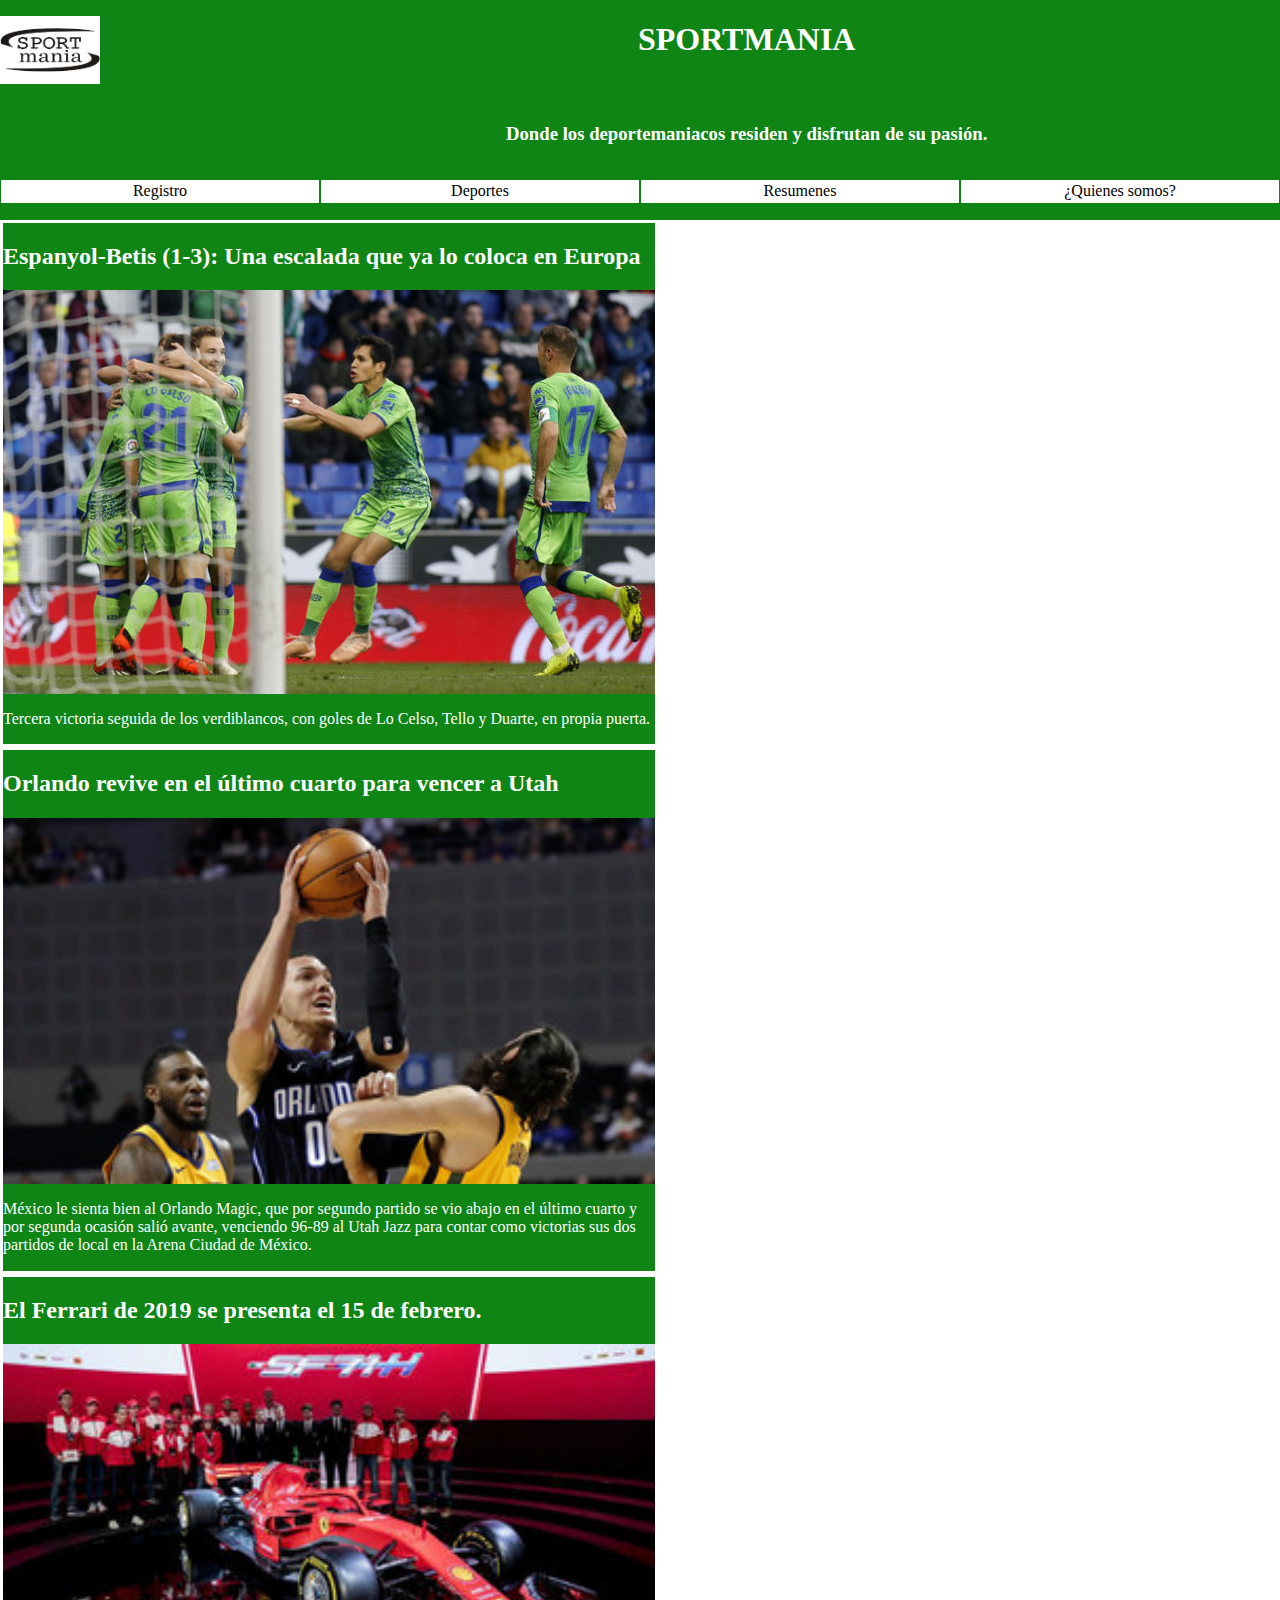
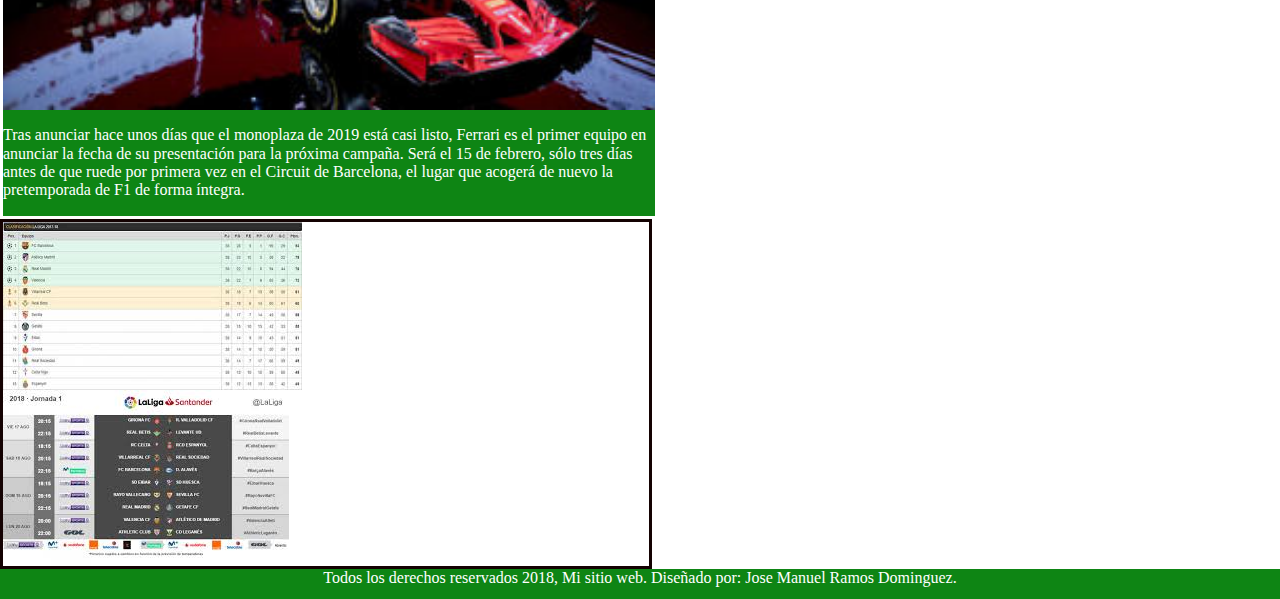
<file: trabajo/html/index.html>
<!DOCTYPE html>
<html>
<head>
    <meta charset="utf-8" />
    <meta http-equiv="X-UA-Compatible" content="IE=edge">
    <title>Sportmania</title>
    <meta name="viewport" content="initial-scale=1,minimum-scale=1,maximum-scale=1,user-scalable=no">
    <link rel="stylesheet" type="text/css" media="screen" href="../css/normalize.css" />
    <link rel="stylesheet" type="text/css" media="screen" href="../css/index.css" />
</head>
<body>
    <header>
        <div>
            <a href="index.html"><img src="../imagenes/sportmania(2).jpg"></img></a> 
            <h1>SPORTMANIA</h1>
            <h3>Donde los deportemaniacos residen y disfrutan de su pasión.</h3> 
        </div>
        <nav>
            <ul>
                <li><a href="login.html">Registro</a></li>
                <li><a href="sport.html">Deportes</a></li>
                <li><a href="online.html">Resumenes</a></li>
                <li><a href="contact.html">¿Quienes somos?</a></li>
            </ul> 
        </nav>
    </header>
    <main>
         <div class="news">
            <div class="noticia">
                <h2>Espanyol-Betis (1-3): Una escalada que ya lo coloca en Europa</h2>
                <img src="../imagenes/noticia1.jpg">
                <p>Tercera victoria seguida de los verdiblancos, con goles de Lo Celso, Tello y Duarte, en propia puerta.</p>
            </div>
            <div class="noticia">
                <h2>Orlando revive en el último cuarto para vencer a Utah</h2>
                <img src="../imagenes/noticia3.jpg">
                <p>México le sienta bien al Orlando Magic, que por segundo partido se vio abajo en el último cuarto y por segunda ocasión salió avante, venciendo 96-89 al Utah Jazz para contar como victorias sus dos partidos de local en la Arena Ciudad de México.</p>
            </div>
            <div class="noticia">
                <h2>El Ferrari de 2019 se presenta el 15 de febrero.</h2>
                <img src="../imagenes/noticia2.jpg">
                <p>Tras anunciar hace unos días que el monoplaza de 2019 está casi listo, Ferrari es el primer equipo en anunciar la fecha de su presentación para la próxima campaña. Será el 15 de febrero, sólo tres días antes de que ruede por primera vez en el Circuit de Barcelona, el lugar que acogerá de nuevo la pretemporada de F1 de forma íntegra.</p>
            </div>
        </div>           
        <div class="clasif">
            <img src="../imagenes/clasif.jpg">
            <img src="../imagenes/jornada.jpg">
        </div>
    </main>
    <footer>
        Todos los derechos reservados 2018, Mi sitio web. Diseñado por: Jose Manuel Ramos Dominguez.
    </footer>
    
</body>
</html>
</file>
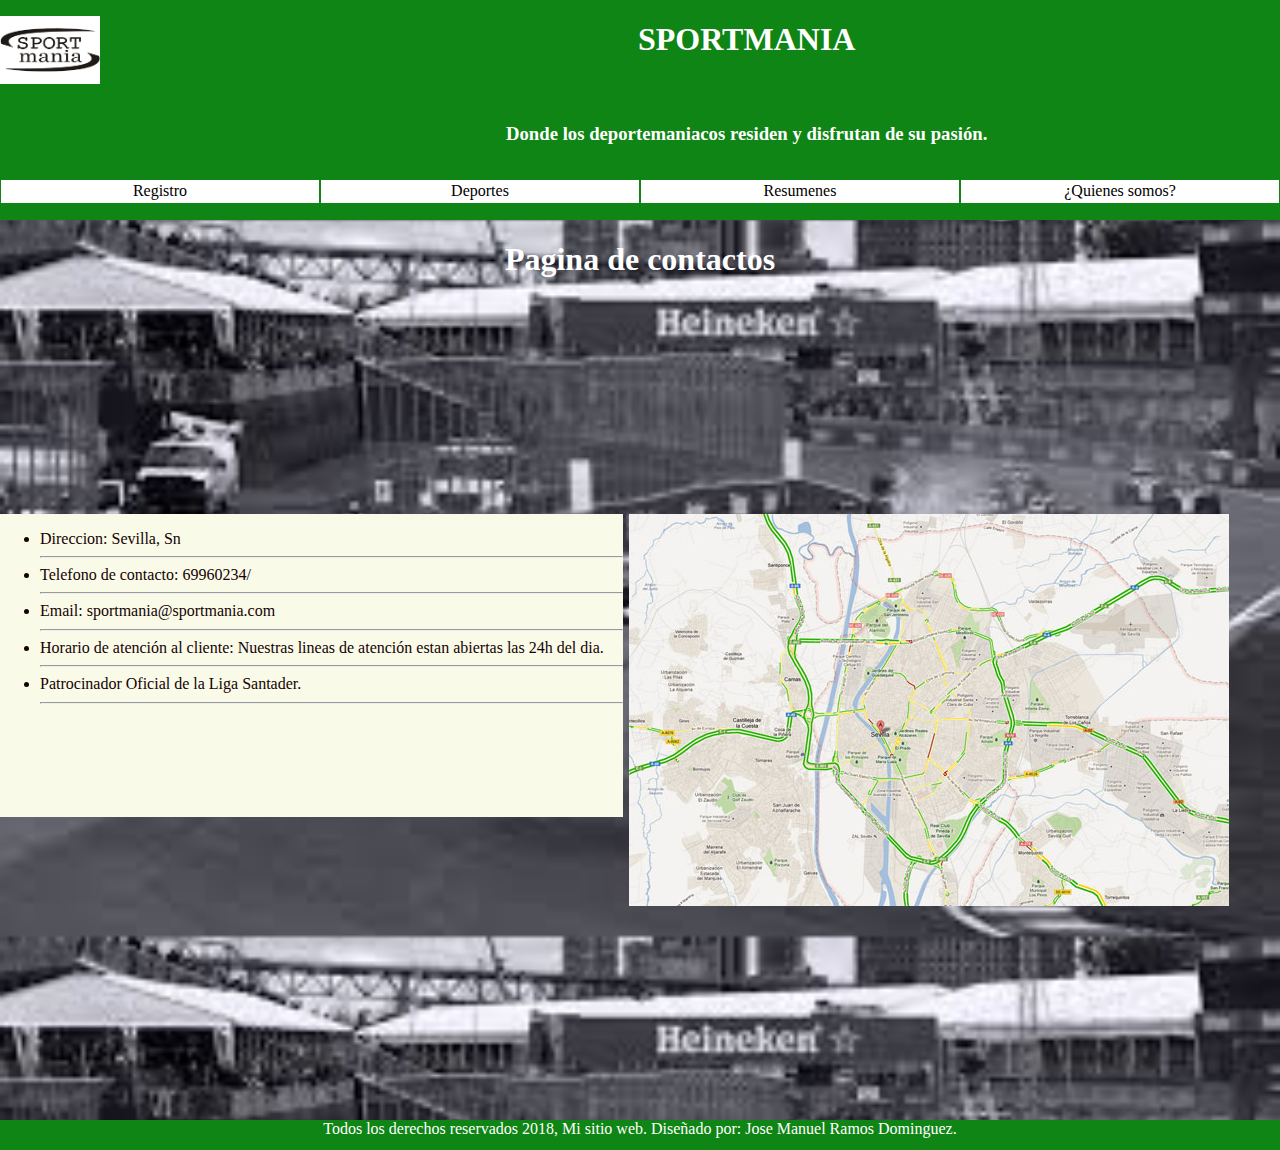
<file: trabajo/html/contact.html>
<!DOCTYPE html>
<html>
<head>
    <meta charset="utf-8" />
    <meta http-equiv="X-UA-Compatible" content="IE=edge">
    <title>Sportmania</title>
    <meta name="viewport" content="initial-scale=1,minimum-scale=1,maximum-scale=1,user-scalable=no">
    <link rel="stylesheet" type="text/css" media="screen" href="../css/normalize.css" />
    <link rel="stylesheet" type="text/css" media="screen" href="../css/contact.css" />
</head>
<body>
    <header>
        <div>
            <a href="index.html"><img src="../imagenes/sportmania(2).jpg"></img></a> 
            <h1>SPORTMANIA</h1>
            <h3>Donde los deportemaniacos residen y disfrutan de su pasión.</h3> 
        </div>
        <nav>
            <ul>
                <li><a href="login.html">Registro</a></li>
                <li><a href="sport.html">Deportes</a></li>
                <li><a href="online.html">Resumenes</a></li>
                <li><a href="contact.html">¿Quienes somos?</a></li>
            </ul> 
        </nav>
    </header>
    <main>
        <div>
            <h1>Pagina de contactos</h1>
            <div class="inform">
                
                <ul>
                    <li>Direccion: Sevilla, Sn</li><hr>
                    <li>Telefono de contacto: 69960234/</li><hr>
                    <li>Email: sportmania@sportmania.com</li><hr>
                    <li>Horario de atención al cliente: Nuestras lineas de atención estan abiertas las 24h del dia.</li><hr>
                    <li>Patrocinador Oficial de la Liga Santader.</li><hr>
                </ul>
            </div>
            <div class="photo">
                <img src="../imagenes/google-maps-sevilla.jpg">
            </div>
        </div>
    </main>
    <footer>
        Todos los derechos reservados 2018, Mi sitio web. Diseñado por: Jose Manuel Ramos Dominguez.
    </footer>
    
</body>
</html>
</file>
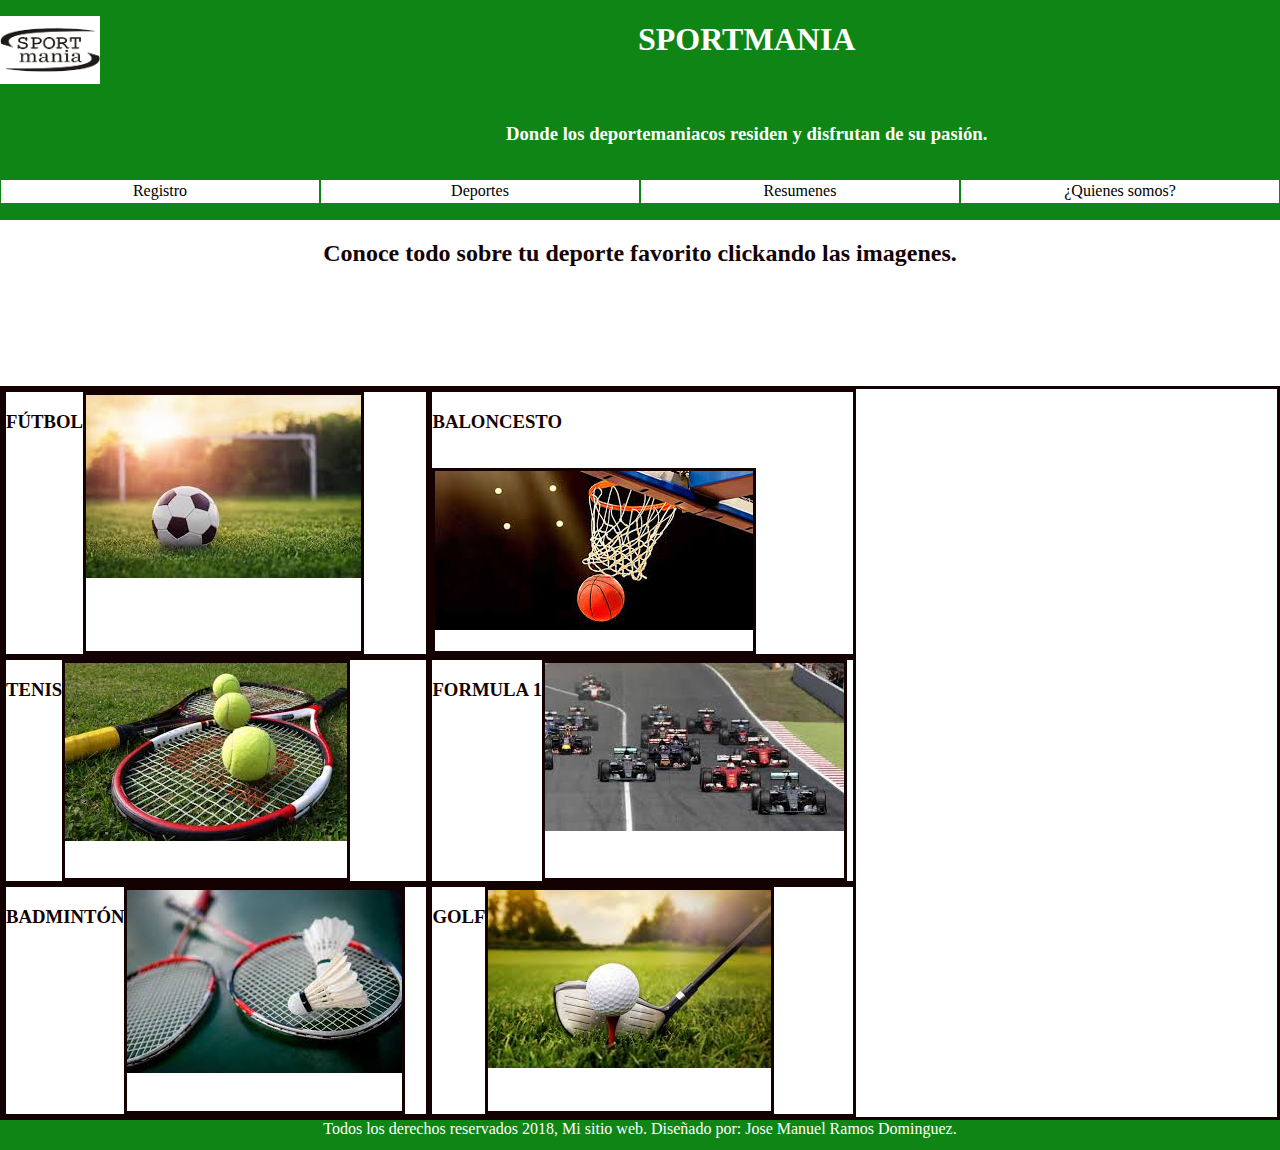
<file: trabajo/html/sport.html>
<!DOCTYPE html>
<html>
<head>
    <meta charset="utf-8" />
    <meta http-equiv="X-UA-Compatible" content="IE=edge">
    <title>Sportmania</title>
    <meta name="viewport" content="initial-scale=1,minimum-scale=1,maximum-scale=1,user-scalable=no">
    <link rel="stylesheet" type="text/css" media="screen" href="../css/normalize.css" />
    <link rel="stylesheet" type="text/css" media="screen" href="../css/sport.css" />
</head>
<body>
    <header>
        <div>
            <a href="index.html"><img src="../imagenes/sportmania(2).jpg"></img></a> 
            <h1>SPORTMANIA</h1>
            <h3>Donde los deportemaniacos residen y disfrutan de su pasión.</h3> 
        </div>
        <nav>
            <ul>
                <li><a href="login.html">Registro</a></li>
                <li><a href="sport.html">Deportes</a></li>
                <li><a href="online.html">Resumenes</a></li>
                <li><a href="contact.html">¿Quienes somos?</a></li>
            </ul> 
        </nav>
    </header>
    <main>
        <h2>Conoce todo sobre tu deporte favorito clickando las imagenes.</h2>
        <div>
            <div class="deportes">
                <h3 class="bounceInLeft">FÚTBOL</h3>
                <div class="foto">
                    <a href="https://es.wikipedia.org/wiki/F%C3%BAtbol"><img src="../imagenes/futbol.jpg"></a>  
                </div>    
            </div>
            <div class="deportes">
                <h3 class="bounceInLeft">BALONCESTO</h3>
                <div class="foto">
                    <a href="https://es.wikipedia.org/wiki/Baloncesto"><img src="../imagenes/baloncesto.jpg"></img></a> 
                </div> 
            </div>
            <div class="deportes">
                <h3 class="bounceInLeft">TENIS</h3>
                <div class="foto">
                    <a href="https://es.wikipedia.org/wiki/Tenis"><img src="../imagenes/tenis.jpg"></a>
                </div> 
            </div>
            <div class="deportes">
                <h3 class="bounceInLeft">FORMULA 1</h3>
                <div class="foto">
                    <a href="https://es.wikipedia.org/wiki/F%C3%B3rmula_1"><img src="../imagenes/formula 1.jpg"></a>
                </div>    
            </div>
            <div class="deportes">
                <h3 class="bounceInLeft">BADMINTÓN</h3>
                <div class="foto">
                    <a href="https://es.wikipedia.org/wiki/B%C3%A1dminton"><img src="../imagenes/badminton.jpg"></a>
                </div>                
            </div>
            <div class="deportes">
                <h3 class="bounceInLeft">GOLF</h3>
                <div class="foto">
                    <a href="https://es.wikipedia.org/wiki/Golf"><img src="../imagenes/golf.jpg"></a>
                </div>                
            </div>                            
        </div>
    </main>
    <footer>
        Todos los derechos reservados 2018, Mi sitio web. Diseñado por: Jose Manuel Ramos Dominguez.
    </footer>
    
</body>
</html>
</file>
<file: trabajo/css/index.css>
body{
    display: grid;
    grid-template-columns: repeat(12, 1fr);
    color: rgb(20, 2, 2);
}

header{
    background-color: rgb(14, 133, 20);
    grid-column-start: 1;
    grid-column-end: 13;
}
header div{
    grid-column:1 /13;
    display: grid;
    grid-template-columns: repeat(12, 1fr);
}

header div a{
    grid-column:1 /3;
}

header div img{
    object-fit: contain;
    width: 100px;
    height: 100px;
}

header div h1{
    grid-column: 3 / 13;
    text-align: center;
    color: rgb(255, 255, 255);
}

header div h3{
    grid-column: 3 / 13;
    text-align: center;
    color: rgb(255, 255, 255);
}

header nav{
    grid-column:1 /13;
}

nav ul{
    display: flex;
    flex-direction: row;
    justify-content: space-around;
    display: flex;
    padding-inline-start:0px;
    background-color: rgb(255, 255, 255);
}

nav ul li{
    border: solid 1px;
    border-color: rgb(14, 133, 20);
    padding: 2px;
    text-decoration: none;  
    list-style: none;
    width:25%;
    text-align: center;
    display:flex;
}

nav ul li a:link{
    text-decoration: none;
    color: black;   
}

nav ul li a:visited{
    text-decoration: none;
    color: black;
}

nav ul li a:hover{
    cursor: pointer;
    background-color: rgb(14, 133, 20);
    color: rgb(255, 255, 255);
}

nav ul li a{
    width:100%;
}

main{
    min-height: 100vh;
    grid-template-columns: repeat(12,1fr)
}

main div{
    display: grid;
}

main .news{
    grid-column: 1/6;
}

main  div.noticia{
    display: flex;
    flex-direction: column;
    border: solid;
    background-color:rgb(14, 133, 20) ;
    color:rgb(255, 255, 255) ;
    width: 100%;

}

main .clasif{
    display: grid;
    border: solid;
    grid-column: 7/13;
}

footer{
    display: grid;
    grid-column-start: 1;
    grid-column-end: 13;
    text-align: center;
    background-color: rgb(14, 133, 20);
    color: white;
    height:30px;
}


@media screen AND (max-width:360px){
    nav ul{
        display: flex;
        flex-direction: column;
    }

    nav ul li{
        width:100%;
    }
}
</file>
<file: trabajo/css/contact.css>
body{
    display: grid;
    grid-template-columns: repeat(12, 1fr);
    color: rgb(20, 2, 2);
}

header{
    background-color: rgb(14, 133, 20);
    grid-column-start: 1;
    grid-column-end: 13;
}
header div{
    grid-column:1 /13;
    display: grid;
    grid-template-columns: repeat(12, 1fr);
}

header div a{
    grid-column:1 /3;
}

header div img{
    object-fit: contain;
    width: 100px;
    height: 100px;
}

header div h1{
    grid-column: 3 / 13;
    text-align: center;
    color: rgb(255, 255, 255);
}

header div h3{
    grid-column: 3 / 13;
    text-align: center;
    color: rgb(255, 255, 255);
}



header nav{
    grid-column:1 /13;
}

nav ul{
    display: flex;
    flex-direction: row;
    justify-content: space-around;
    display: flex;
    padding-inline-start:0px;
    background-color: rgb(255, 255, 255);
}

nav ul li{
    border: solid 1px;
    border-color: rgb(14, 133, 20);
    padding: 2px;
    text-decoration: none;  
    list-style: none;
    width:25%;
    text-align: center;
    display:flex;
}

nav ul li a:link{
    text-decoration: none;
    color: black;   
}

nav ul li a:visited{
    text-decoration: none;
    color: black;
}

nav ul li a:hover{
    cursor: pointer;
    background-color: rgb(14, 133, 20);
    color: rgb(255, 255, 255);
}

nav ul li a{
    width:100%;
}
main{
    min-height: 100vh;
    background-image: url(../imagenes/back3.jpg);
    background-size: 100% auto;
    display: grid;
    grid-column: 1/13;
}

main div{
    display: grid;
}

main div h1{
    text-align: center;
    grid-column: 1/13;
    color: white;
    
}

main div div.inform{
    background-color: rgb(250, 250, 233);
    grid-column-start: 1;
    grid-column-end: 4;
    float: right;
    height: 50%;
}

.photo{
    float: left;
    grid-column-start: 5;
    grid-column-end: 13;
}

footer{
    display: grid;
    grid-column-start: 1;
    grid-column-end: 13;
    text-align: center;
    background-color: rgb(14, 133, 20);
    color: white;
    height:30px;
}


@media screen AND (max-width:360px){
    nav ul{
        display: flex;
        flex-direction: column;
    }

    nav ul li{
        width:100%;
    }
}
</file>
<file: trabajo/css/sport.css>
body{
    display: grid;
    grid-template-columns: repeat(12, 1fr);
    color: rgb(20, 2, 2);
}

header{
    background-color: rgb(14, 133, 20);
    grid-column-start: 1;
    grid-column-end: 13;
}
header div{
    grid-column:1 /13;
    display: grid;
    grid-template-columns: repeat(12, 1fr);
}

header div a{
    grid-column:1 /3;
}

header div img{
    object-fit: contain;
    width: 100px;
    height: 100px;
}

header div h1{
    grid-column: 3 / 13;
    text-align: center;
    color: rgb(255, 255, 255);
}

header div h3{
    grid-column: 3 / 13;
    text-align: center;
    color: rgb(255, 255, 255);
}



header nav{
    grid-column:1 /13;
}

nav ul{
    display: flex;
    flex-direction: row;
    justify-content: space-around;
    display: flex;
    padding-inline-start:0px;
    background-color: rgb(255, 255, 255);
}

nav ul li{
    border: solid 1px;
    border-color: rgb(14, 133, 20);
    padding: 2px;
    text-decoration: none;  
    list-style: none;
    width:25%;
    text-align: center;
    display:flex;
}

nav ul li a:link{
    text-decoration: none;
    color: black;   
}

nav ul li a:visited{
    text-decoration: none;
    color: black;
}

nav ul li a:hover{
    cursor: pointer;
    background-color: rgb(14, 133, 20);
    color: rgb(255, 255, 255);
}

nav ul li a{
    width:100%;
}
main{
    min-height: 100vh;
    display: grid;
    grid-template-columns:repeat(12, 1fr);
    grid-column: 1/13;

}

main h2{
    grid-column: 1/13;
    text-align: center;
}

main div{
    display: flex;
    flex-direction: row;
    flex-wrap:wrap;
    border: solid;
    grid-template-columns: repeat(12, 1fr);
    grid-column: 1/13;
}
main div.deportes{
    width: 33%;
}

main div.foto{
    object-fit: contain
}


footer{
    display: grid;
    grid-column-start: 1;
    grid-column-end: 13;
    text-align: center;
    background-color: rgb(14, 133, 20);
    color: white;
    height:30px;
}


@media screen AND (max-width:360px){
    nav ul{
        display: flex;
        flex-direction: column;
    }

    nav ul li{
        width:100%;
    }
}
</file>
